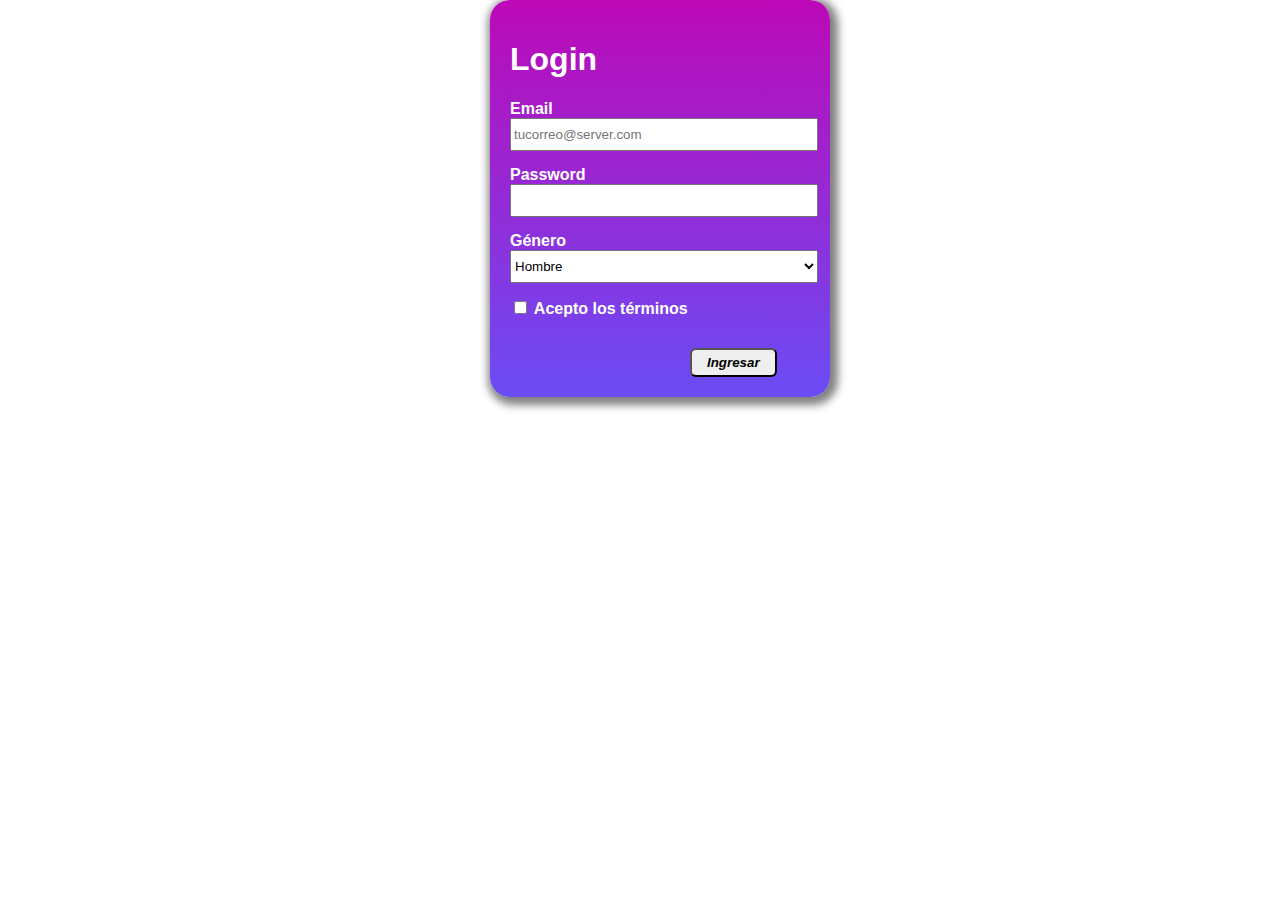
<file: ejercicio2-html-y-css/index.html>
<!DOCTYPE html>
<html lang="en">
<head>
    <meta charset="UTF-8">
    <meta http-equiv="X-UA-Compatible" content="IE=edge">
    <meta name="viewport" content="width=device-width, initial-scale=1.0">
    <link rel="stylesheet" href="styles.css">
    <title>Login</title>
</head>
<body>
    <form action="">
        <h1>Login</h1>
        <div class="square">
        <label for="">Email</label>
        <input type="email" class="entrada" placeholder="tucorreo@server.com">
        </div>
        <div class="square">
        <label for="">Password</label>
        <input type="password" class="entrada">
        </div>
        <div class="square">
        <label for="">Género</label>
        <select name="Genero" id="" class="entrada2">
            <option value="h">Hombre</option>
            <option value="m">Mujer</option>
        </select>
        </div>
        <div class="square">
        <input type="checkbox" name="" id="">
        <label for="">Acepto los términos</label>
        </div>
        <input type="submit" value="Ingresar" class="boton">
    </form>
</div>
</body>
</html>
</file>
<file: ejercicio2-html-y-css/styles.css>
form{
 width: 300px;
 padding: 20px;
 border-radius: 20px;
 margin: 0 auto;
 background: linear-gradient(#bd09b7, #6b4cf5) ;
 color: white;
 box-shadow: 3px 3px 8px 5px gray;
 font-family: Arial, Helvetica, sans-serif;
 font-weight: bold;
}

.entrada{
padding-top: 7px;
padding-bottom: 7px;
width: 100%;
}

.entrada2{
    padding-top: 7px;
    padding-bottom: 7px;
    width: 102.5%;
}

.square{
    margin-top: 15px;
}

.boton{
    padding: 5px 15px 5px 15px;
    margin-top: 30px;
    margin-left: 180px;
    border-radius: 6px;
    position: relative;
    font-style: italic;
    font-weight: bold;
}
.boton:hover{
    background-color: gray;
   
}


@media (min-width: 500px){
    body{
        width: 300px;
        margin: 0 auto;
    }
}
</file>
